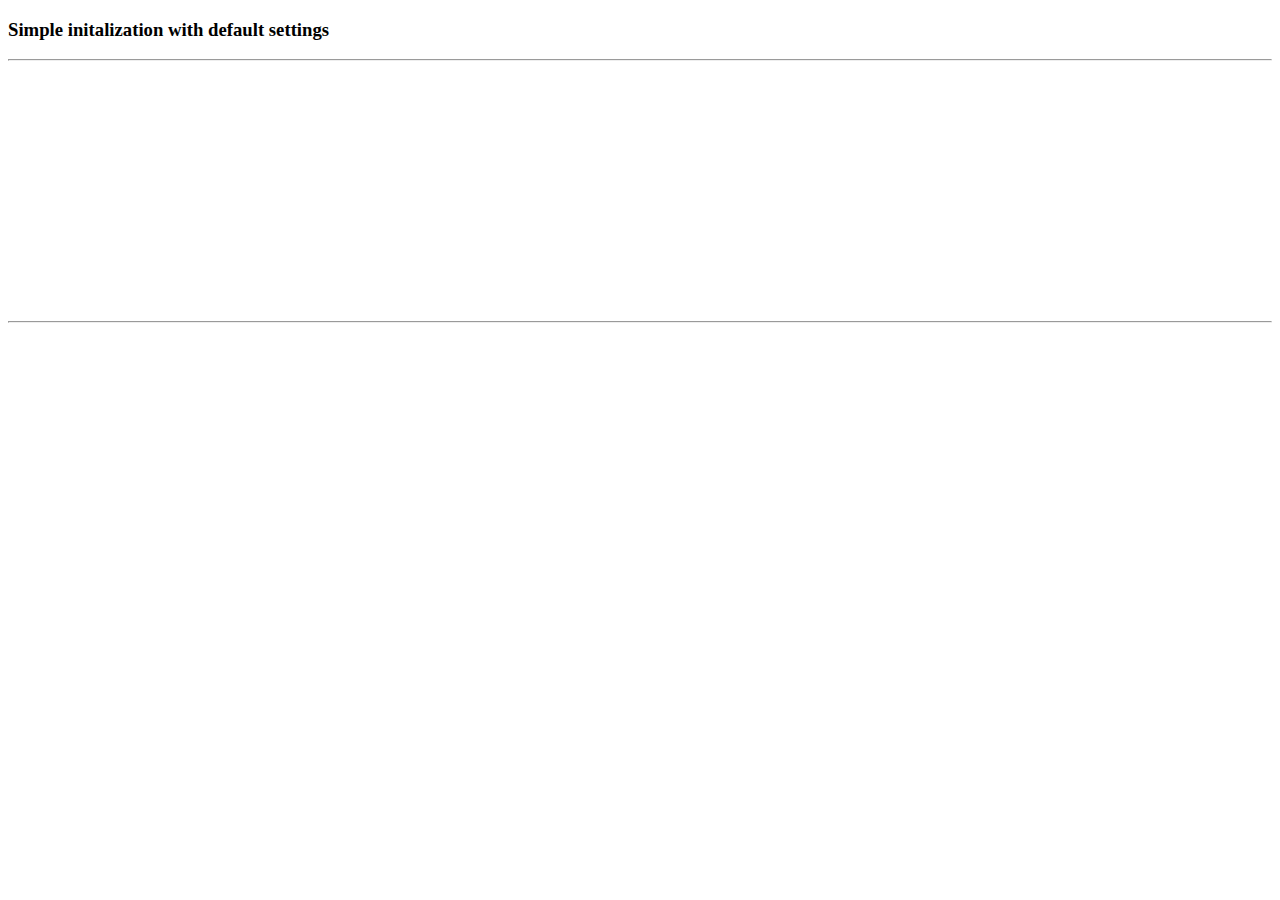
<file: simple.html>
<!DOCTYPE html>
<html>
    <head>
        <meta charset="UTF-8">
        <title>Demo</title>
    </head>
    <body>
    	<h3>Simple initalization with default settings</h3>
        <hr>
        <canvas></canvas>
        <hr>
        <ul></ul>
        <script type="text/javascript" src="js/qrcodelib.js"></script>
        <script type="text/javascript" src="js/webcodecamjs.js"></script>
        <script type="text/javascript">
        	var txt = "innerText" in HTMLElement.prototype ? "innerText" : "textContent";
            var arg = {
                resultFunction: function(result) {
                	var aChild = document.createElement('li');
                	aChild[txt] = result.format + ': ' + result.code;
                    document.querySelector('body').appendChild(aChild);
                }
            };
            new WebCodeCamJS("canvas").init(arg).play();
        </script>
    </body>
</html>
</file>
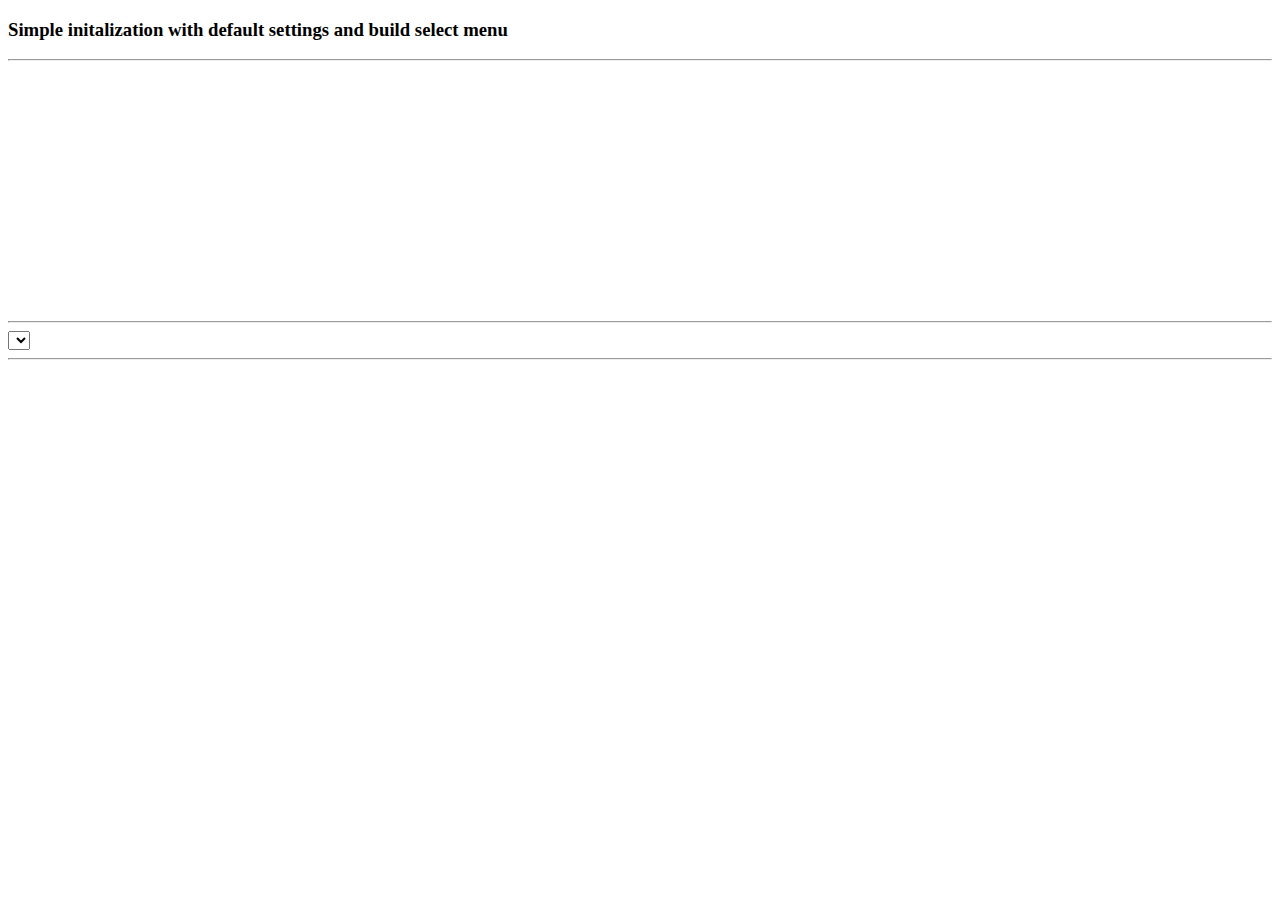
<file: simple_buildselect.html>
<!DOCTYPE html>
<html>
    <head>
        <meta charset="UTF-8">
        <title>Demo</title>
    </head>
    <body>
        <h3>Simple initalization with default settings and build select menu</h3>
        <hr>
        <canvas></canvas>
        <hr>
        <select></select>
        <hr>
        <ul></ul>
        <script type="text/javascript" src="js/qrcodelib.js"></script>
        <script type="text/javascript" src="js/webcodecamjs.js"></script>
        <script type="text/javascript">
        	var txt = "innerText" in HTMLElement.prototype ? "innerText" : "textContent";
            var arg = {
                resultFunction: function(result) {
                	var aChild = document.createElement('li');
                	aChild[txt] = result.format + ': ' + result.code;
                    document.querySelector('body').appendChild(aChild);
                }
            };
            var decoder = new WebCodeCamJS("canvas").buildSelectMenu('select', 'environment|back').init(arg).play();
            /*  Without visible select menu
                var decoder = new WebCodeCamJS("canvas").buildSelectMenu(document.createElement('select'), 'environment|back').init(arg).play();
            */
            document.querySelector('select').addEventListener('change', function(){
            	decoder.stop().play();
            });
        </script>
    </body>
</html>
</file>
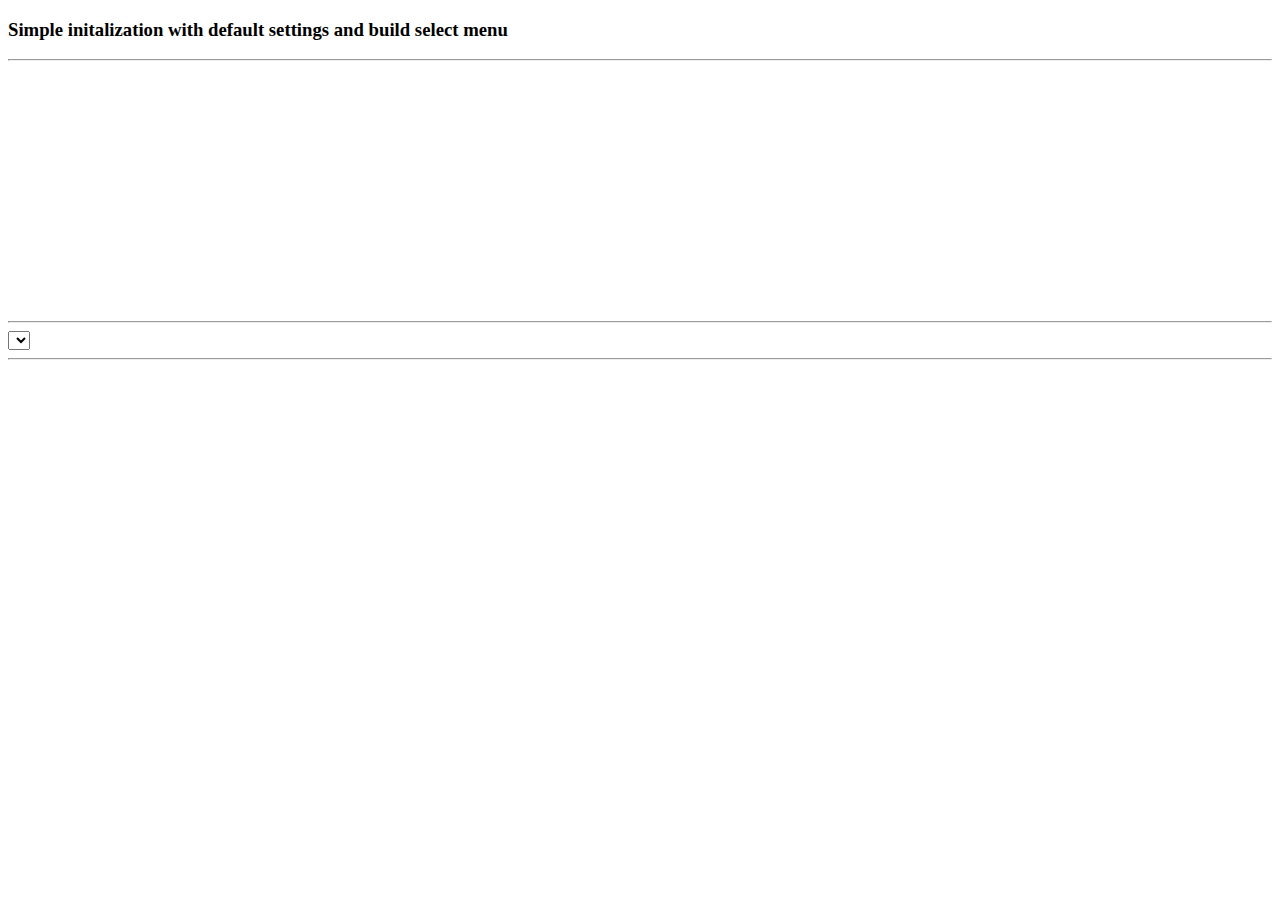
<file: simple_buildselect_jquery.html>
<!DOCTYPE html>
<html>
    <head>
        <meta charset="UTF-8">
        <title>Demo</title>
    </head>
    <body>
        <h3>Simple initalization with default settings and build select menu</h3>
        <hr>
        <canvas></canvas>
        <hr>
        <select></select>
        <hr>
        <ul></ul>
        <script type="text/javascript" src="js/jquery.js"></script>
        <script type="text/javascript" src="js/qrcodelib.js"></script>
        <script type="text/javascript" src="js/webcodecamjquery.js"></script>
        <script type="text/javascript">
            var arg = {
                resultFunction: function(result) {
                    $('body').append($('<li>' + result.format + ': ' + result.code + '</li>'));
                }
            };
            var decoder = $("canvas").WebCodeCamJQuery(arg).data().plugin_WebCodeCamJQuery;
            decoder.buildSelectMenu("select");
            decoder.play();
            /*  Without visible select menu
                decoder.buildSelectMenu(document.createElement('select'), 'environment|back').init(arg).play();
            */
            $('select').on('change', function(){
                decoder.stop().play();
            });
        </script>
    </body>
</html>
</file>
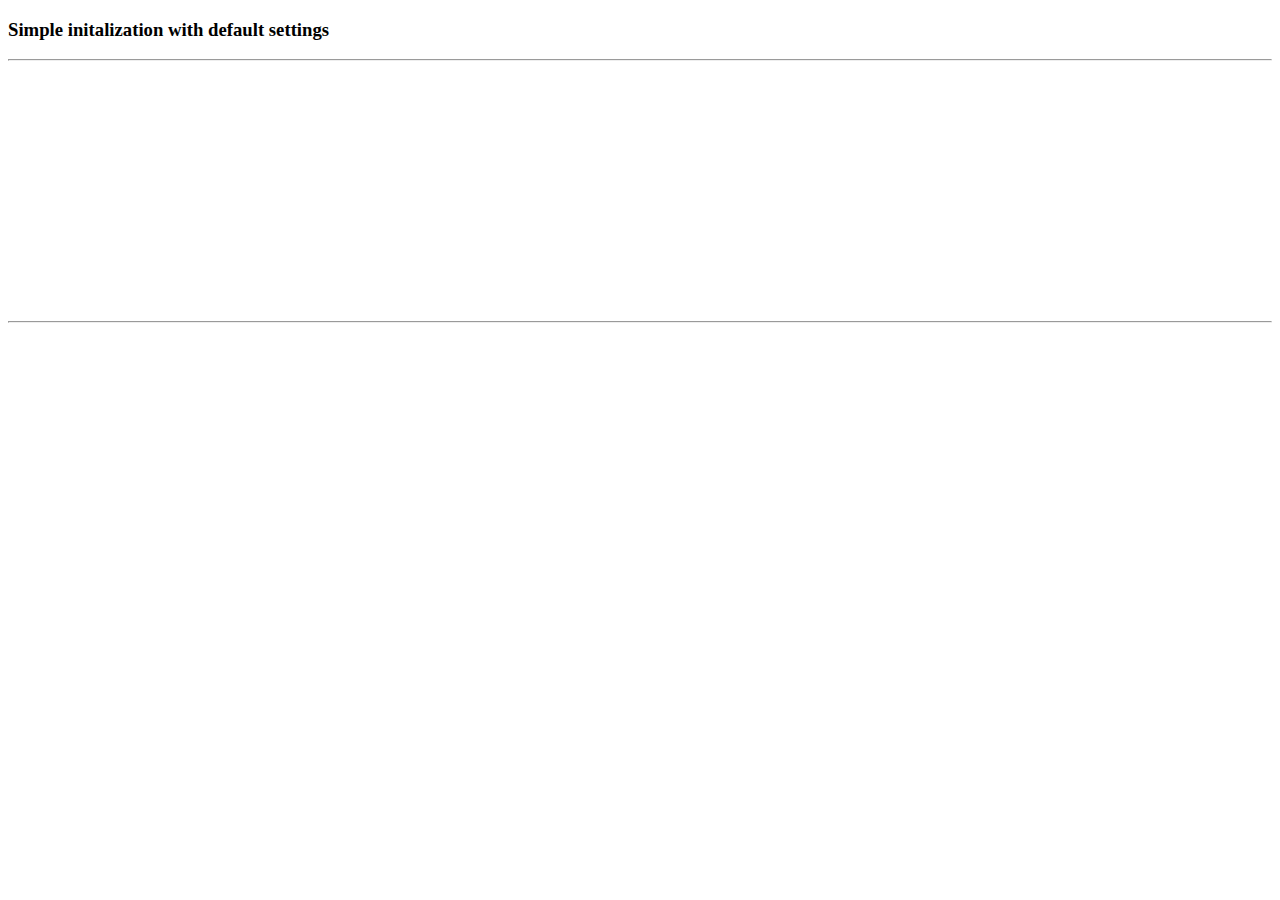
<file: simple_jquery.html>
<!DOCTYPE html>
<html>
    <head>
        <meta charset="UTF-8">
        <title>Demo</title>
    </head>
    <body>
    	<h3>Simple initalization with default settings</h3>
        <hr>
        <canvas></canvas>
        <hr>
        <ul></ul>
		<script type="text/javascript" src="js/jquery.js"></script>
        <script type="text/javascript" src="js/qrcodelib.js"></script>
        <script type="text/javascript" src="js/webcodecamjquery.js"></script>
        <script type="text/javascript">
            var arg = {
                resultFunction: function(result) {
                    $('body').append($('<li>' + result.format + ': ' + result.code + '</li>'));
                }
            };
            $("canvas").WebCodeCamJQuery(arg).data().plugin_WebCodeCamJQuery.play();
        </script>
    </body>
</html>
</file>
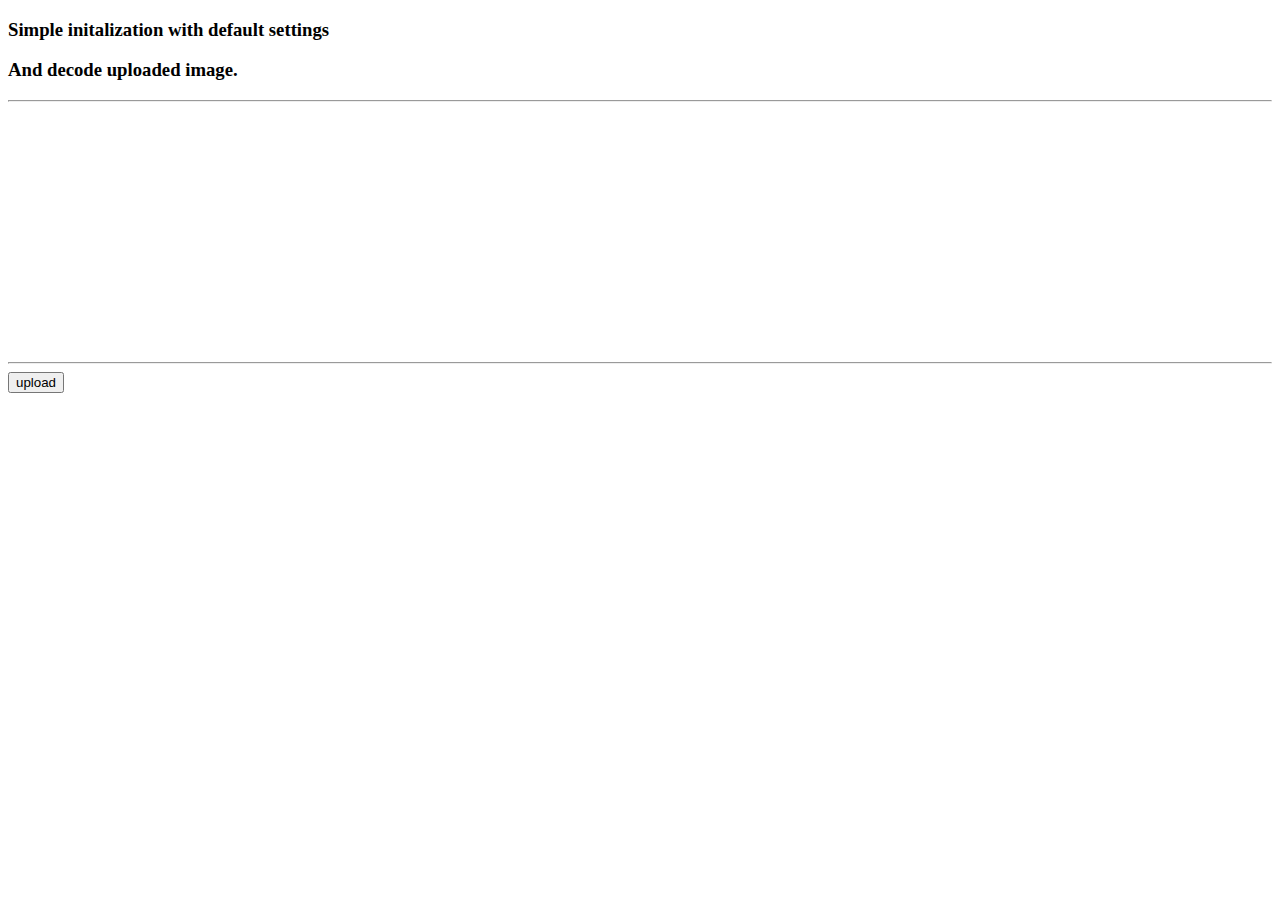
<file: simple_localimage.html>
<!DOCTYPE html>
<html>
    <head>
        <meta charset="UTF-8">
        <title>Demo</title>
    </head>
    <body>
        <h3>Simple initalization with default settings</h3>
        <h3>And decode uploaded image.</h3>
        <hr>
        <canvas with="320" height="240"></canvas>
        <hr>
       <input type="button" id="upload" value="upload" onclick="decodeLocalImage();">
        <ul></ul>
        <script type="text/javascript" src="js/filereader.js"></script>
        <script type="text/javascript" src="js/qrcodelib.js"></script>
        <script type="text/javascript" src="js/webcodecamjs.js"></script>
        <script type="text/javascript">
            var txt = "innerText" in HTMLElement.prototype ? "innerText" : "textContent";
            var arg = {
                resultFunction: function(result) {
                    var aChild = document.createElement('li');
                    aChild[txt] = result.format + ': ' + result.code;
                    document.querySelector('body').appendChild(aChild);
                }
            };
            var decoder = new WebCodeCamJS("canvas").init(arg);
            function decodeLocalImage(){
                decoder.decodeLocalImage();
            }
        </script>
    </body>
</html>
</file>
